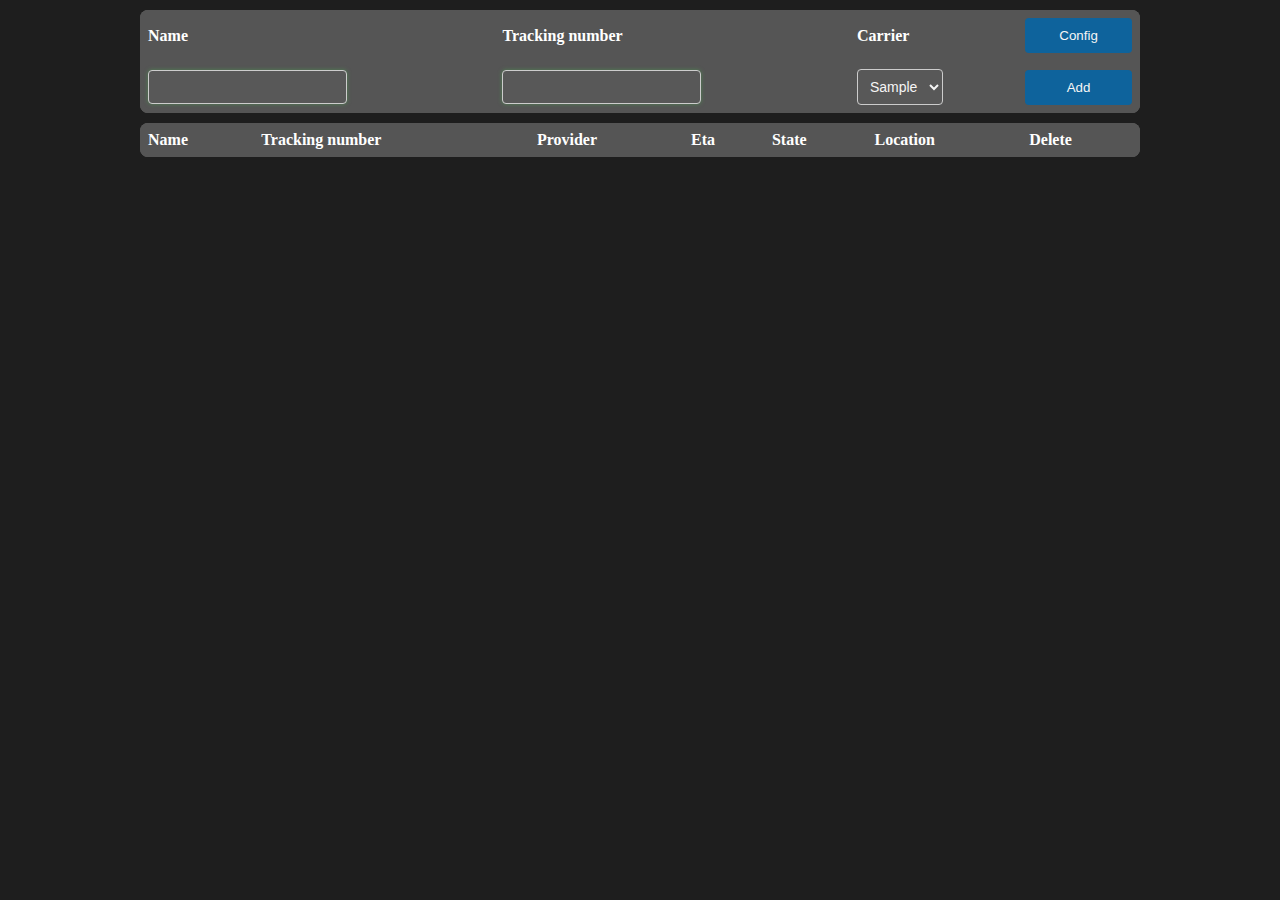
<file: templates/index.html>
<head>
	<title>Mail Tracker</title>
	<link rel="stylesheet" type="text/css" href="../static/global.css">
	<script src="../static/script.js"></script>
</head>

<body>
	<table id="new">
		<tr>
			<th>Name</th>
			<th>Tracking number</th>
			<th>Carrier</th>
			<th>
				<a href="/config"><button>Config</button></a>
			</th>
		</tr>
		<tr>
			<td><input type="text" id="parcelName" onkeydown="handleKeyDown(event)"></td>
			<td><input type="text" id="trackingNumber" onkeydown="handleKeyDown(event)"></td>
			<td>
				<select name="carrier" id="carrierDropDown">
					<!-- This should come from backend -->
					<option value="sample">Sample</option>
					<option value="sample">Data</option>
				</select>
			</td>
			<td>
				<button class="button-cell" id="add" onclick="addPackage()">Add</button>
			</td>
		</tr>
	</table>

	<table id="packagesTable">
		<thead>
			<tr>
				<th>Name</th>
				<th>Tracking number</th>
				<th>Provider</th>
				<th>Eta</th>
				<th>State</th>
				<th>Location</th>
				<th>Delete</th>
			</tr>
		</thead>
		<tbody id="packagesTableBody"></tbody>
	</table>
</body>
</file>
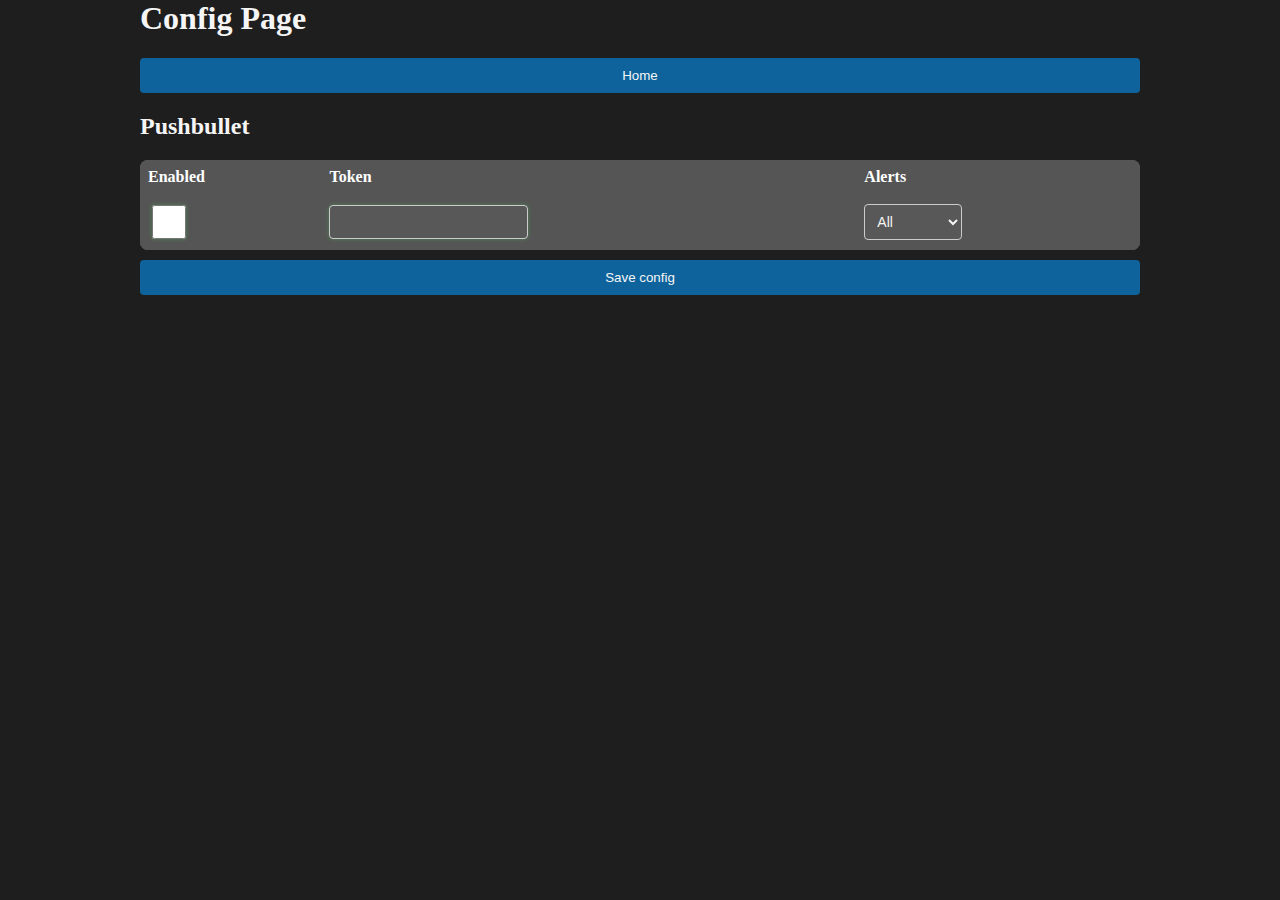
<file: templates/config.html>
<head>
	<title>Mail Tracker</title>
	<link rel="stylesheet" type="text/css" href="../static/global.css">
	<script src="../static/script.js"></script>
</head>

<body>
	<div>
		<h1>Config Page</h1>
		<a href="/"><button>Home</button></a>
	</div>
	<h2>Pushbullet</h2>
	<table id="pushbullet">
		<tr>
			<th>Enabled</th>
			<th>Token</th>
			<th>Alerts</th>
		</tr>
		<tr>
			<th><input id="pbCheck" class="checkbox" type="checkbox"></th>
			<th><input id="pbApiKey" type="text" name="pbApiKey" id=""></th>
			<th>
				<select name="pbAlertsDropDown" id="pbAlertsDropDown">
					<option value="all">All</option>
					<option value="delivered">Delivered</option>
				</select>
			</th>
		</tr>
	</table>
	<div>
		<button id="saveConfig" onclick="saveConfig()">Save config</button>
	</div>
</body>
</file>
<file: static/global.css>
:root {
  --background-color: #1E1E1E;
  --foreground-color: #333333;
  --button-color: #0E639C;
  --text-color: #f5f5f5;

}  
    
body { 
    background: var(--background-color);
    color: var(--text-color);
    max-width: 1000px;
    margin: 0 auto;
    padding: 0 20px;
}

table {
  border-collapse: collapse;
  width: 100%;
  background-color: #666666;
  border-radius: 8px;
  overflow: hidden;
  min-width: 600px;
  margin-top : 10px;
  margin-bottom : 10px;
  color: var(--text-color);
}

th, td {
  padding: 8px;
  text-align: left;
}

/* Table */
th {
  background-color: #555555;
  color: #fff;
}


.capitalize {
  text-transform: capitalize;
}

/* Table content even*/
tr:nth-child(even) {
  background-color: #555555;
}

button {
  background-color: var(--button-color);
  cursor: pointer;
  border: none;
  color: var(--text-color);
  border-radius: 4px;
  padding: 10px 10px;
  width: 100%; /* Set the button width to 100% */
}

input[type="text"],
select {
  color: var(--text-color);
  text-transform: capitalize;
  background-color: #585858;
  padding: 8px;
  border-radius: 4px;
  border: 1px solid #ccc;
  font-size: 14px;
}

input{
  outline: none;
  border-color: #4CAF50;
  box-shadow: 0 0 4px rgba(76, 175, 80, 0.5);
}

input[type="checkbox"] {
  display: inline-block;
  --checkBox-size: 34px;
  width: var(--checkBox-size);
  height: var(--checkBox-size);
  background-color: var(--button-color);
  border-color: var;
}
</file>
